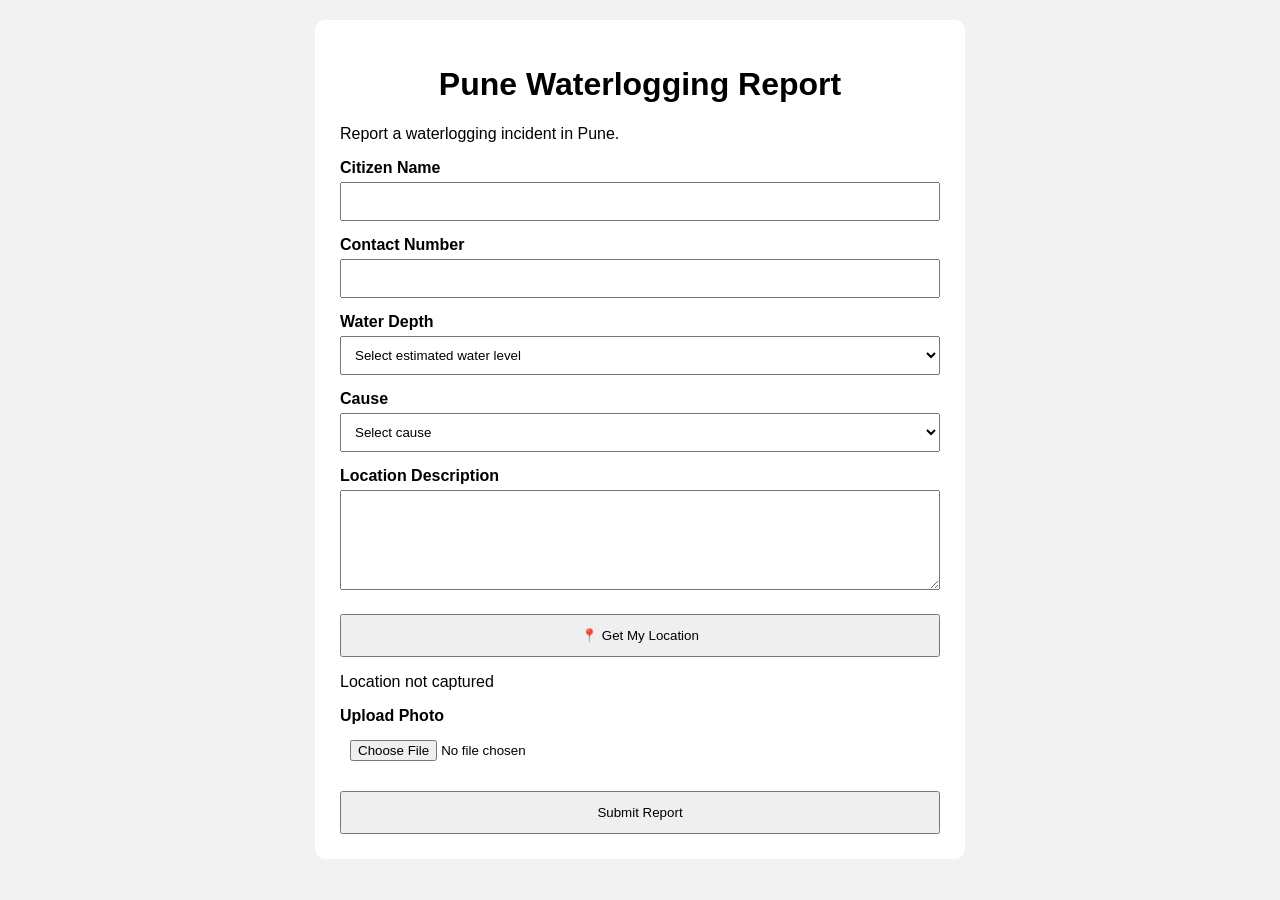
<file: index.html>
<!DOCTYPE html>
<html lang="en">

<head>

    <meta charset="UTF-8">

    <meta name="viewport"
          content="width=device-width, initial-scale=1.0">

    <title>Pune Waterlogging Citizen Report</title>

    <link rel="stylesheet" href="css/style.css">

</head>

<body>

    <div class="container">

        <h1>Pune Waterlogging Report</h1>

        <p>
            Report a waterlogging incident in Pune.
        </p>

        <form id="reportForm">

            <label for="citizen_name">
                Citizen Name
            </label>

            <input
                type="text"
                id="citizen_name"
                name="citizen_name"
                required
            >


            <label for="contact_number">
                Contact Number
            </label>

            <input
                type="text"
                id="contact_number"
                name="contact_number"
            >


<label for="water_depth">Water Depth</label>

<select id="water_depth" name="water_depth" required>
    <option value="">Select estimated water level</option>

    <option value="Foot level (0-6 inches)">
        Foot level — 0–6 inches
    </option>

    <option value="Ankle deep (6-12 inches)">
        Ankle deep — 6–12 inches
    </option>

    <option value="Knee deep (12-24 inches)">
        Knee deep — 12–24 inches
    </option>

    <option value="Above knee / thigh (24-36 inches)">
        Above knee / thigh — 24–36 inches
    </option>

    <option value="Waist deep (36-42 inches)">
        Waist deep — 36–42 inches
    </option>

    <option value="Chest deep (42-60 inches)">
        Chest deep — 42–60 inches
    </option>

    <option value="First-floor level">
        First-floor level — building-based estimate
    </option>

    <option value="Second-floor level">
        Second-floor level — building-based estimate
    </option>

    <option value="Cannot estimate">
        Cannot estimate
    </option>
</select>
            <label for="cause">
                Cause
            </label>

            <select
                id="cause"
                name="cause"
                required
            >

                <option value="">
                    Select cause
                </option>

                <option value="Drain Choked">
                    Drain Choked
                </option>

                <option value="River Overflow">
                    River Overflow
                </option>

                <option value="Poor Drainage">
                    Poor Drainage
                </option>

                <option value="Heavy Rainfall">
                    Heavy Rainfall
                </option>

            </select>


            <label for="location_desc">
                Location Description
            </label>

            <textarea
                id="location_desc"
                name="location_desc">
            </textarea>


            <button
                type="button"
                onclick="getLocation()">

                📍 Get My Location

            </button>


            <p id="locationStatus">
                Location not captured
            </p>


            <input
                type="hidden"
                id="latitude"
                name="latitude"
            >

            <input
                type="hidden"
                id="longitude"
                name="longitude"
            >


            <input
                type="hidden"
                id="gps_accuracy"
                name="gps_accuracy"
            >


            <label for="photo">
                Upload Photo
            </label>

            <input
                type="file"
                id="photo"
                name="photo"
                accept="image/*"
            >


            <button type="submit">

                Submit Report

            </button>

        </form>

    </div>


    <script src="js/app.js"></script>

</body>

</html>
</file>
<file: css/style.css>
body {

    font-family: Arial, sans-serif;

    background-color: #f2f2f2;

    margin: 0;

    padding: 20px;

}


.container {

    max-width: 600px;

    margin: auto;

    background-color: white;

    padding: 25px;

    border-radius: 10px;

}


h1 {

    text-align: center;

}


label {

    display: block;

    margin-top: 15px;

    font-weight: bold;

}


input,
select,
textarea {

    width: 100%;

    padding: 10px;

    margin-top: 5px;

    box-sizing: border-box;

}


textarea {

    height: 100px;

}


button {

    margin-top: 20px;

    padding: 12px;

    width: 100%;

    cursor: pointer;

}
</file>
